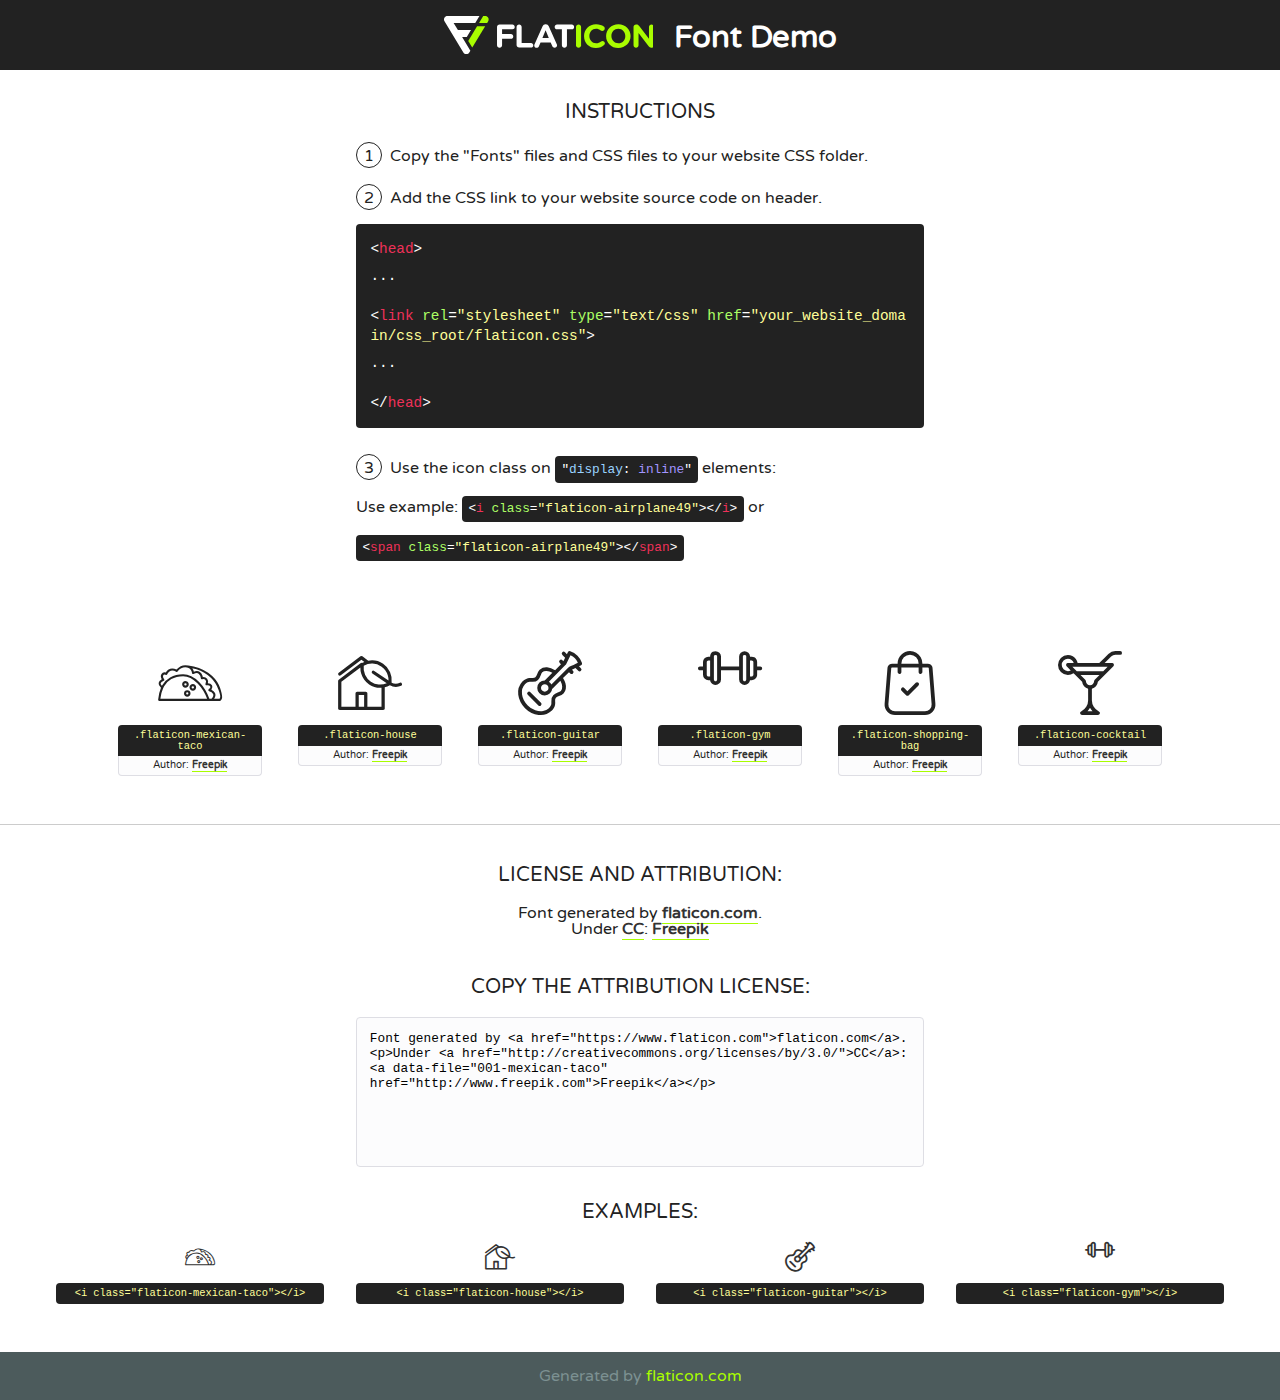
<file: landerz/fonts/flaticon/font/flaticon.html>
<!DOCTYPE html>
<!--
  Flaticon icon font: Flaticon
  Creation date: 11/02/2019 11:47
-->
<html>
<!DOCTYPE html>
<html>

<head>
    <title>Flaticon WebFont</title>
    <link href="http://fonts.googleapis.com/css?family=Varela+Round" rel="stylesheet" type="text/css" />
    <link rel="stylesheet" type="text/css" href="flaticon.css">
    <meta charset="UTF-8">
    <style>
    html, body, div, span, applet, object, iframe,
    h1, h2, h3, h4, h5, h6, p, blockquote, pre,
    a, abbr, acronym, address, big, cite, code,
    del, dfn, em, img, ins, kbd, q, s, samp,
    small, strike, strong, sub, sup, tt, var,
    b, u, i, center,
    dl, dt, dd, ol, ul, li,
    fieldset, form, label, legend,
    table, caption, tbody, tfoot, thead, tr, th, td,
    article, aside, canvas, details, embed, 
    figure, figcaption, footer, header, hgroup, 
    menu, nav, output, ruby, section, summary,
    time, mark, audio, video {
        margin: 0;
        padding: 0;
        border: 0;
        font-size: 100%;
        font: inherit;
        vertical-align: baseline;
    }
    /* HTML5 display-role reset for older browsers */
    article, aside, details, figcaption, figure, 
    footer, header, hgroup, menu, nav, section {
        display: block;
    }
    body {
        line-height: 1;
    }
    ol, ul {
        list-style: none;
    }
    blockquote, q {
        quotes: none;
    }
    blockquote:before, blockquote:after,
    q:before, q:after {
        content: '';
        content: none;
    }
    table {
        border-collapse: collapse;
        border-spacing: 0;
    }
    body {
        font-family: 'Varela Round', Helvetica, Arial, sans-serif;
        font-size: 16px;
        color: #222;
    }
    a {
        color: #333;
        border-bottom: 1px solid #a9fd00;
        font-weight: bold;
        text-decoration: none;
    }
    * {
        -moz-box-sizing: border-box;
        -webkit-box-sizing: border-box;
        box-sizing: border-box;
        margin: 0;
        padding: 0;
    }
    [class^="flaticon-"]:before, [class*=" flaticon-"]:before, [class^="flaticon-"]:after, [class*=" flaticon-"]:after {
        font-family: Flaticon;
        font-size: 30px;
        font-style: normal;
        margin-left: 20px;
        color: #333;
    }
    .wrapper {
        max-width: 600px;
        margin: auto;
        padding: 0 1em;
    }
    .title {
        font-size: 1.25em;
        text-align: center;
        margin-bottom: 1em;
        text-transform: uppercase;
    }
    header {
        text-align: center;
        background-color: #222;
        color: #fff;
        padding: 1em;
    }
    header .logo {
        width: 210px;
        height: 38px;
        display: inline-block;
        vertical-align: middle;
        margin-right: 1em;
        border: none;
    }
    header strong {
        font-size: 1.95em;
        font-weight: bold;
        vertical-align: middle;
        margin-top: 5px;
        display: inline-block;
    }
    .demo {
        margin: 2em auto;
        line-height: 1.25em;
    }
    .demo ul li {
        margin-bottom: 1em;
    }
    .demo ul li .num {
        color: #222;
        border-radius: 20px;
        display: inline-block;
        width: 26px;
        padding: 3px;
        height: 26px;
        text-align: center;
        margin-right: 0.5em;
        border: 1px solid #222;
    }
    .demo ul li code {
        background-color: #222;
        border-radius: 4px;
        padding: 0.25em 0.5em;
        display: inline-block;
        color: #fff;
        font-family: Consolas,Monaco,Lucida Console,Liberation Mono,DejaVu Sans Mono,Bitstream Vera Sans Mono,Courier New, monospace;
        font-weight: lighter;
        margin-top: 1em;
        font-size: 0.8em;
        word-break: break-all;
    }
    .demo ul li code.big {
        padding: 1em;
        font-size: 0.9em;
    }
    .demo ul li code .red {
        color: #EF3159;
    }
    .demo ul li code .green {
        color: #ACFF65;
    }
    .demo ul li code .yellow {
        color: #FFFF99;
    }
    .demo ul li code .blue {
        color: #99D3FF;
    }
    .demo ul li code .purple {
        color: #A295FF;
    }
    .demo ul li code .dots {
        margin-top: 0.5em;
        display: block;
    }
    #glyphs {
        border-bottom: 1px solid #ccc;
        padding: 2em 0;
        text-align: center;
    }
    .glyph {
        display: inline-block;
        width: 9em;
        margin: 1em;
        text-align: center;
        vertical-align: top;
        background: #FFF;
    }
    .glyph .glyph-icon {
        padding: 10px;
        display: block;
        font-family:"Flaticon";
        font-size: 64px;
        line-height: 1;
    }
    .glyph .glyph-icon:before {
        font-size: 64px;
        color: #222;
        margin-left: 0;
    }
    .class-name {
        font-size: 0.65em;
        background-color: #222;
        color: #fff;
        border-radius: 4px 4px 0 0;
        padding: 0.5em;
        color: #FFFF99;
        font-family: Consolas,Monaco,Lucida Console,Liberation Mono,DejaVu Sans Mono,Bitstream Vera Sans Mono,Courier New, monospace;
    }
    .author-name {
        font-size: 0.6em;
        background-color: #fcfcfd;
        border: 1px solid #DEDEE4;
        border-top: 0;
        border-radius: 0 0 4px 4px;
        padding: 0.5em;
    }
    .class-name:last-child {
        font-size: 10px;
        color:#888;
    }
    .class-name:last-child a {
        font-size: 10px;
        color:#555;
    }
    .class-name:last-child a:hover {
        color:#a9fd00;
    }
    .glyph > input {
        display: block;
        width: 100px;
        margin: 5px auto;
        text-align: center;
        font-size: 12px;
        cursor: text;
    }
    .glyph > input.icon-input {
        font-family:"Flaticon";
        font-size: 16px;
        margin-bottom: 10px;
    }
    .attribution .title {
        margin-top: 2em;
    }
    .attribution textarea {
        background-color: #fcfcfd;
        padding: 1em;
        border: none;
        box-shadow: none;
        border: 1px solid #DEDEE4;
        border-radius: 4px;
        resize: none;
        width: 100%;
        height: 150px;
        font-size: 0.8em;
        font-family: Consolas,Monaco,Lucida Console,Liberation Mono,DejaVu Sans Mono,Bitstream Vera Sans Mono,Courier New, monospace;
        -webkit-appearance: none;
    }
    .iconsuse {
        margin: 2em auto;
        text-align: center;
        max-width: 1200px;
    }
    .iconsuse:after {
        content: '';
        display: table;
        clear: both;
    }
    .iconsuse .image {
        float: left;
        width: 25%;
        padding: 0 1em;
    }
    .iconsuse .image p {
        margin-bottom: 1em;
    }
    .iconsuse .image span {
        display: block;
        font-size: 0.65em;
        background-color: #222;
        color: #fff;
        border-radius: 4px;
        padding: 0.5em;
        color: #FFFF99;
        margin-top: 1em;
        font-family: Consolas,Monaco,Lucida Console,Liberation Mono,DejaVu Sans Mono,Bitstream Vera Sans Mono,Courier New, monospace;
    }
    #footer {
        text-align: center;
        background-color: #4C5B5C;
        color: #7c9192;
        padding: 1em;
    }
    #footer a {
        border: none;
        color: #a9fd00;
        font-weight: normal;
    }
    @media (max-width: 960px) {
        .iconsuse .image {
            width: 50%;
        }
    }
    @media (max-width: 560px) {
        .iconsuse .image {
            width: 100%;
        }
    }
    </style>
</head>

<body class="characters-off">

    <header>
        <a href="https://www.flaticon.com" target="_blank" class="logo">
            <svg version="1.1" xmlns="http://www.w3.org/2000/svg" xmlns:xlink="http://www.w3.org/1999/xlink" xmlns:a="http://ns.adobe.com/AdobeSVGViewerExtensions/3.0/" viewBox="0 0 560.875 102.036" enable-background="new 0 0 560.875 102.036" xml:space="preserve">
                <defs>
                </defs>
                <g>
                    <g class="letters">
                        <path fill="#ffffff" d="M141.596,29.675c0-3.777,2.985-6.767,6.764-6.767h34.438c3.426,0,6.15,2.728,6.15,6.15
                        c0,3.43-2.724,6.149-6.15,6.149h-27.674v13.091h23.719c3.429,0,6.151,2.724,6.151,6.15c0,3.43-2.723,6.149-6.151,6.149h-23.719
                        v17.574c0,3.773-2.986,6.761-6.764,6.761c-3.779,0-6.764-2.989-6.764-6.761V29.675z"></path>
                        <path fill="#ffffff" d="M193.844,29.149c0-3.781,2.985-6.767,6.764-6.767c3.776,0,6.763,2.985,6.763,6.767v42.957h25.039
                        c3.426,0,6.149,2.726,6.149,6.153c0,3.425-2.723,6.15-6.149,6.15h-31.802c-3.779,0-6.764-2.986-6.764-6.768V29.149z"></path>
                        <path fill="#ffffff" d="M241.891,75.71l21.438-48.407c1.492-3.341,4.215-5.357,7.906-5.357h0.792
                        c3.686,0,6.323,2.017,7.815,5.357l21.439,48.407c0.436,0.967,0.701,1.845,0.701,2.723c0,3.602-2.809,6.501-6.414,6.501
                        c-3.161,0-5.269-1.845-6.499-4.655l-4.132-9.661h-27.059l-4.301,10.102c-1.144,2.631-3.426,4.214-6.237,4.214
                        c-3.517,0-6.24-2.81-6.24-6.325C241.1,77.64,241.451,76.677,241.891,75.71z M279.932,58.666l-8.521-20.297l-8.526,20.297H279.932
                        z"></path>
                        <path fill="#ffffff" d="M314.864,35.387H301.86c-3.429,0-6.239-2.813-6.239-6.238c0-3.429,2.811-6.24,6.239-6.24h39.533
                        c3.426,0,6.237,2.811,6.237,6.24c0,3.425-2.811,6.238-6.237,6.238h-13.001v42.785c0,3.773-2.99,6.761-6.764,6.761
                        c-3.779,0-6.764-2.989-6.764-6.761V35.387z"></path>
                        <path fill="#A9FD00" d="M352.615,29.149c0-3.781,2.985-6.767,6.767-6.767c3.774,0,6.761,2.985,6.761,6.767v49.024
                        c0,3.773-2.987,6.761-6.761,6.761c-3.781,0-6.767-2.989-6.767-6.761V29.149z"></path>
                        <path fill="#A9FD00" d="M374.132,53.836v-0.179c0-17.481,13.178-31.801,32.065-31.801c9.22,0,15.459,2.458,20.557,6.238
                        c1.402,1.054,2.637,2.985,2.637,5.357c0,3.692-2.985,6.59-6.681,6.59c-1.845,0-3.071-0.702-4.044-1.319
                        c-3.776-2.813-7.729-4.393-12.562-4.393c-10.364,0-17.831,8.611-17.831,19.154v0.173c0,10.542,7.291,19.329,17.831,19.329
                        c5.715,0,9.492-1.756,13.359-4.834c1.049-0.874,2.458-1.491,4.039-1.491c3.429,0,6.325,2.813,6.325,6.236
                        c0,2.106-1.056,3.78-2.282,4.834c-5.539,4.834-12.036,7.733-21.878,7.733C387.572,85.464,374.132,71.493,374.132,53.836z"></path>
                        <path fill="#A9FD00" d="M433.009,53.836v-0.179c0-17.481,13.79-31.801,32.766-31.801c18.981,0,32.592,14.143,32.592,31.628v0.173
                        c0,17.483-13.785,31.807-32.769,31.807C446.625,85.464,433.009,71.32,433.009,53.836z M484.224,53.836v-0.179
                        c0-10.539-7.725-19.326-18.626-19.326c-10.893,0-18.449,8.611-18.449,19.154v0.173c0,10.542,7.73,19.329,18.626,19.329
                        C476.676,72.986,484.224,64.378,484.224,53.836z"></path>
                        <path fill="#A9FD00" d="M506.233,29.321c0-3.774,2.99-6.763,6.767-6.763h1.401c3.252,0,5.183,1.583,7.029,3.953l26.093,34.265
                        V29.059c0-3.692,2.99-6.677,6.681-6.677c3.683,0,6.671,2.985,6.671,6.677v48.934c0,3.78-2.987,6.765-6.764,6.765h-0.436
                        c-3.257,0-5.188-1.581-7.034-3.953l-27.056-35.492v32.944c0,3.687-2.985,6.676-6.678,6.676c-3.683,0-6.673-2.989-6.673-6.676
                        V29.321z"></path>
                    </g>
                    <g class="insignia">
                        <path fill="#ffffff" d="M48.372,56.137h12.517l11.156-18.537H37.186L25.688,18.539h57.825L94.668,0H9.271
                        C5.925,0,2.842,1.801,1.198,4.716c-1.644,2.907-1.593,6.482,0.134,9.343l50.38,83.501c1.678,2.781,4.689,4.476,7.938,4.476
                        c3.246,0,6.257-1.695,7.935-4.476l2.898-4.804L48.372,56.137z"></path>
                        <g class="i">
                            <path fill="#A9FD00" d="M93.575,18.539h0.031v0.004l21.652,0.004l2.705-4.488c1.727-2.861,1.778-6.436,0.133-9.343
                            C116.454,1.801,113.371,0,110.026,0h-5.294L93.575,18.539z"></path>
                            <polygon fill="#A9FD00" points="88.291,27.356 64.725,66.486 75.519,84.404 109.942,27.356"></polygon>
                        </g>
                    </g>
                </g>
            </svg>
        </a>
        <strong>Font Demo</strong>
    </header>


    <section class="demo wrapper">

        <p class="title">Instructions</p>

        <ul>
            <li>
                <span class="num">1</span>Copy the "Fonts" files and CSS files to your website CSS folder.
            </li>
            <li>
                <span class="num">2</span>Add the CSS link to your website source code on header.
                <code class="big">
                    &lt;<span class="red">head</span>&gt;
                    <br/><span class="dots">...</span>
                    <br/>&lt;<span class="red">link</span> <span class="green">rel</span>=<span class="yellow">"stylesheet"</span> <span class="green">type</span>=<span class="yellow">"text/css"</span> <span class="green">href</span>=<span class="yellow">"your_website_domain/css_root/flaticon.css"</span>&gt;
                    <br/><span class="dots">...</span>
                    <br/>&lt;/<span class="red">head</span>&gt;
                </code>
            </li>

            <li>
                <p>
                    <span class="num">3</span>Use the icon class on <code>"<span class="blue">display</span>:<span class="purple"> inline</span>"</code> elements:
                    <br />
                    Use example: <code>&lt;<span class="red">i</span> <span class="green">class</span>=<span class="yellow">&quot;flaticon-airplane49&quot;</span>&gt;&lt;/<span class="red">i</span>&gt;</code> or <code>&lt;<span class="red">span</span> <span class="green">class</span>=<span class="yellow">&quot;flaticon-airplane49&quot;</span>&gt;&lt;/<span class="red">span</span>&gt;</code>
            </li>
        </ul>

    </section>




   <section id="glyphs">          
    
      
        <div class="glyph"><div class="glyph-icon flaticon-mexican-taco"></div>
            <div class="class-name">.flaticon-mexican-taco</div>
            <div class="author-name">Author: <a data-file="001-mexican-taco" href="http://www.freepik.com">Freepik</a> </div> 
        </div>        
        
        <div class="glyph"><div class="glyph-icon flaticon-house"></div>
            <div class="class-name">.flaticon-house</div>
            <div class="author-name">Author: <a data-file="002-house" href="http://www.freepik.com">Freepik</a> </div> 
        </div>        
        
        <div class="glyph"><div class="glyph-icon flaticon-guitar"></div>
            <div class="class-name">.flaticon-guitar</div>
            <div class="author-name">Author: <a data-file="003-guitar" href="http://www.freepik.com">Freepik</a> </div> 
        </div>        
        
        <div class="glyph"><div class="glyph-icon flaticon-gym"></div>
            <div class="class-name">.flaticon-gym</div>
            <div class="author-name">Author: <a data-file="004-gym" href="http://www.freepik.com">Freepik</a> </div> 
        </div>        
        
        <div class="glyph"><div class="glyph-icon flaticon-shopping-bag"></div>
            <div class="class-name">.flaticon-shopping-bag</div>
            <div class="author-name">Author: <a data-file="005-shopping-bag" href="http://www.freepik.com">Freepik</a> </div> 
        </div>        
        
        <div class="glyph"><div class="glyph-icon flaticon-cocktail"></div>
            <div class="class-name">.flaticon-cocktail</div>
            <div class="author-name">Author: <a data-file="006-cocktail" href="http://www.freepik.com">Freepik</a> </div> 
        </div>        
        

    </section>



    <section class="attribution wrapper"   style="text-align:center;">

      <div class="title">License and attribution:</div><div class="attrDiv">Font generated by <a href="https://www.flaticon.com">flaticon.com</a>. <div><p>Under <a href="http://creativecommons.org/licenses/by/3.0/">CC</a>: <a data-file="001-mexican-taco" href="http://www.freepik.com">Freepik</a></p>  </div>
      </div>
      <div class="title">Copy the Attribution License:</div>

    <textarea onclick="this.focus();this.select();">Font generated by &lt;a href=&quot;https://www.flaticon.com&quot;&gt;flaticon.com&lt;/a&gt;. <p>Under <a href="http://creativecommons.org/licenses/by/3.0/">CC</a>: <a data-file="001-mexican-taco" href="http://www.freepik.com">Freepik</a></p>  
     </textarea>

    </section>

    <section class="iconsuse">

          <div class="title">Examples:</div>            
             
            <div class="image">
                <p>
                    <i class="glyph-icon flaticon-mexican-taco"></i> 
                    <span>&lt;i class=&quot;flaticon-mexican-taco&quot;&gt;&lt;/i&gt;</span>
                </p>
            </div>
            
            <div class="image">
                <p>
                    <i class="glyph-icon flaticon-house"></i> 
                    <span>&lt;i class=&quot;flaticon-house&quot;&gt;&lt;/i&gt;</span>
                </p>
            </div>
            
            <div class="image">
                <p>
                    <i class="glyph-icon flaticon-guitar"></i> 
                    <span>&lt;i class=&quot;flaticon-guitar&quot;&gt;&lt;/i&gt;</span>
                </p>
            </div>
            
            <div class="image">
                <p>
                    <i class="glyph-icon flaticon-gym"></i> 
                    <span>&lt;i class=&quot;flaticon-gym&quot;&gt;&lt;/i&gt;</span>
                </p>
            </div>
                       
        </div>
                            
    </section>

<div id="footer">
    <div>Generated by <a href="https://www.flaticon.com">flaticon.com</a>
    </div>
</div>



</body>
</html>
</file>
<file: landerz/fonts/flaticon/font/flaticon.css>
/*
  	Flaticon icon font: Flaticon
  	Creation date: 11/02/2019 11:47
  	*/

@font-face {
  font-family: "Flaticon";
  src: url("./Flaticon.eot");
  src: url("./Flaticon.eot?#iefix") format("embedded-opentype"),
       url("./Flaticon.woff2") format("woff2"),
       url("./Flaticon.woff") format("woff"),
       url("./Flaticon.ttf") format("truetype"),
       url("./Flaticon.svg#Flaticon") format("svg");
  font-weight: normal;
  font-style: normal;
}

@media screen and (-webkit-min-device-pixel-ratio:0) {
  @font-face {
    font-family: "Flaticon";
    src: url("./Flaticon.svg#Flaticon") format("svg");
  }
}

[class^="flaticon-"]:before, [class*=" flaticon-"]:before,
[class^="flaticon-"]:after, [class*=" flaticon-"]:after {   
  font-family: Flaticon;
        font-style: normal;
  font-weight: normal;
  font-variant: normal;
  text-transform: none;
  line-height: 1;

  /* Better Font Rendering =========== */
  -webkit-font-smoothing: antialiased;
  -moz-osx-font-smoothing: grayscale;
}

.flaticon-mexican-taco:before { content: "\f100"; }
.flaticon-house:before { content: "\f101"; }
.flaticon-guitar:before { content: "\f102"; }
.flaticon-gym:before { content: "\f103"; }
.flaticon-shopping-bag:before { content: "\f104"; }
.flaticon-cocktail:before { content: "\f105"; }
</file>
